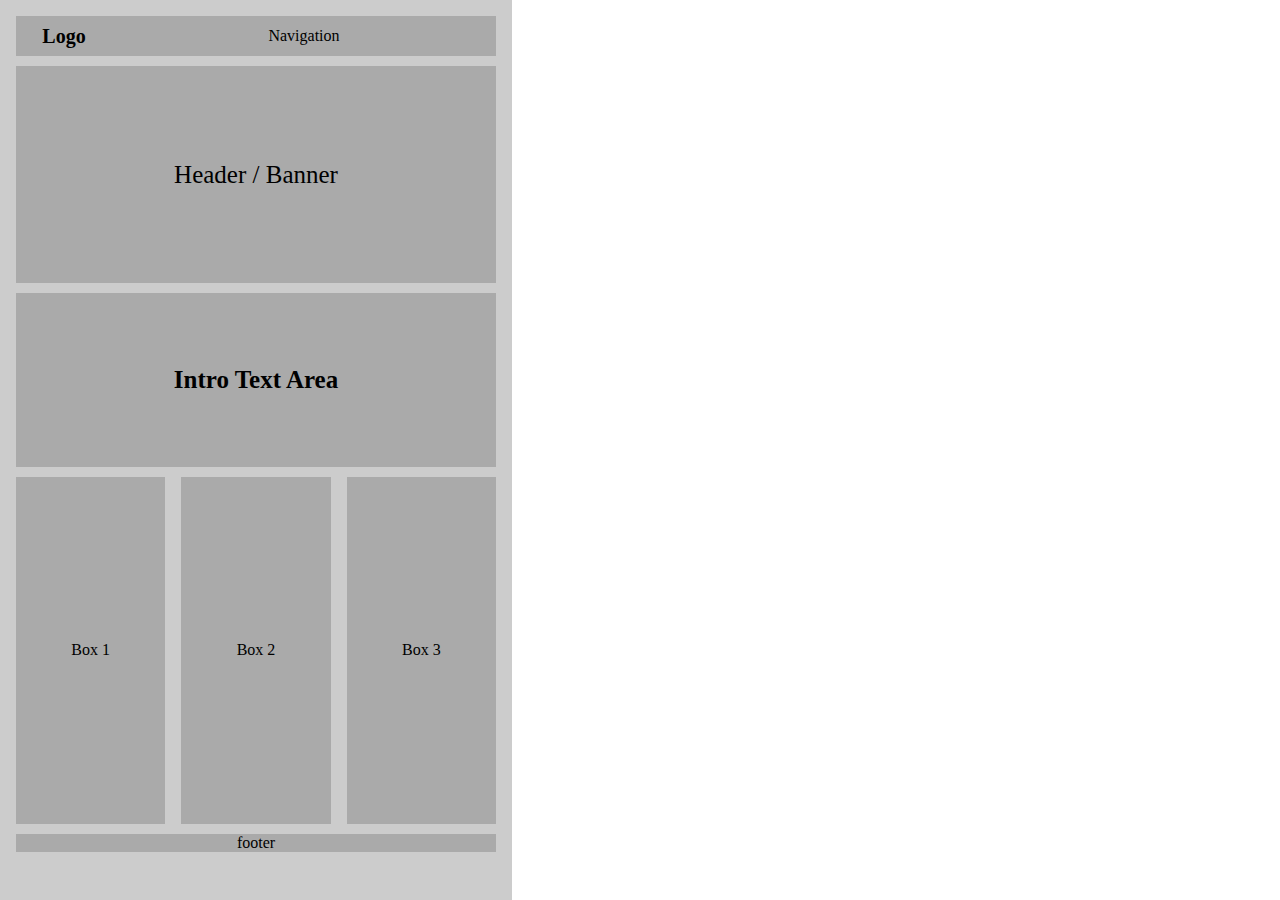
<file: 22127240/flex.html>
<!DOCTYPE html>
<html lang="en">
  <head>
    <meta charset="UTF-8" />
    <meta name="viewport" content="width=device-width, initial-scale=1.0" />
    <title>22127240 - Layout 1 - Flex</title>
    <link rel="stylesheet" href="./flex.css">
    <style>
      * {
        margin: 0;
      }
      .container {
        height: 100vh;
        width: 40%;
        background-color: #ccc;
        padding: 1rem;
        box-sizing: border-box;
      }
    </style>
  </head>
  <body>
    <div class="container">
      <header>
        <div class="logo">Logo</div>
        <div class="navigation">Navigation</div>
      </header>
      <div class="banner">Header / Banner</div>
      <div class="text">Intro Text Area</div>
      <div class="box-area">
        <div class="box">Box 1</div>
        <div class="box">Box 2</div>
        <div class="box">Box 3</div>
      </div>
      <footer>footer</footer>
    </div>
  </body>
</html>
</file>
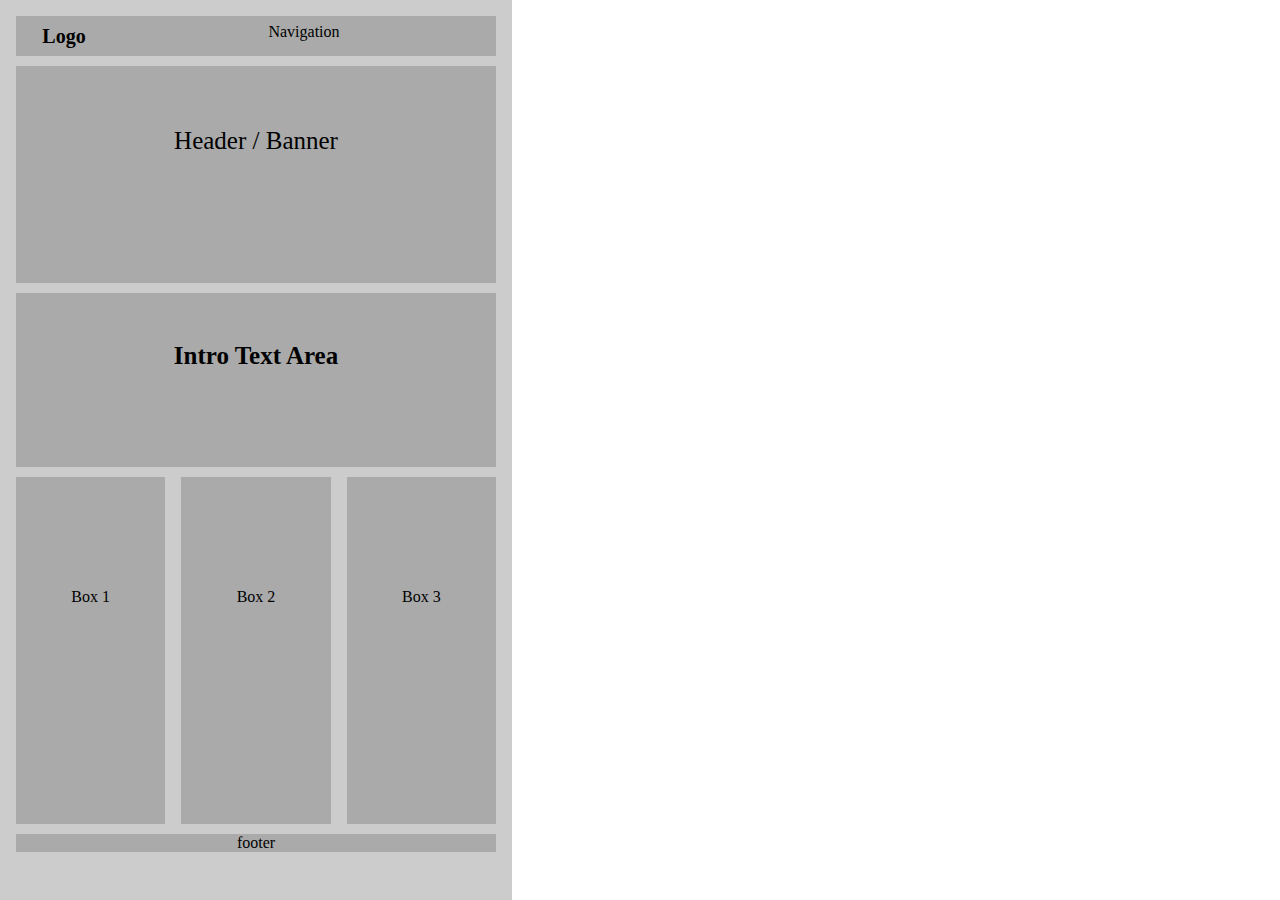
<file: 22127240/float.html>
<!DOCTYPE html>
<html lang="en">
  <head>
    <meta charset="UTF-8" />
    <meta name="viewport" content="width=device-width, initial-scale=1.0" />
    <title>22127240 - Layout 1 - Float</title>
    <link rel="stylesheet" href="./float.css">
    <style>
      * {
        margin: 0;
      }
      .container {
        height: 100vh;
        width: 40%;
        background-color: #ccc;
        padding: 1rem;
        box-sizing: border-box;
      }
    </style>
  </head>
  <body>
    <div class="container">
      <header>
        <div class="logo">Logo</div>
        <div class="navigation">Navigation</div>
      </header>
      <div class="banner">Header / Banner</div>
      <div class="text">Intro Text Area</div>
      <div class="box-area">
        <div class="box">Box 1</div>
        <div class="box">Box 2</div>
        <div class="box">Box 3</div>
      </div>
      <footer>footer</footer>
    </div>
  </body>
</html>
</file>
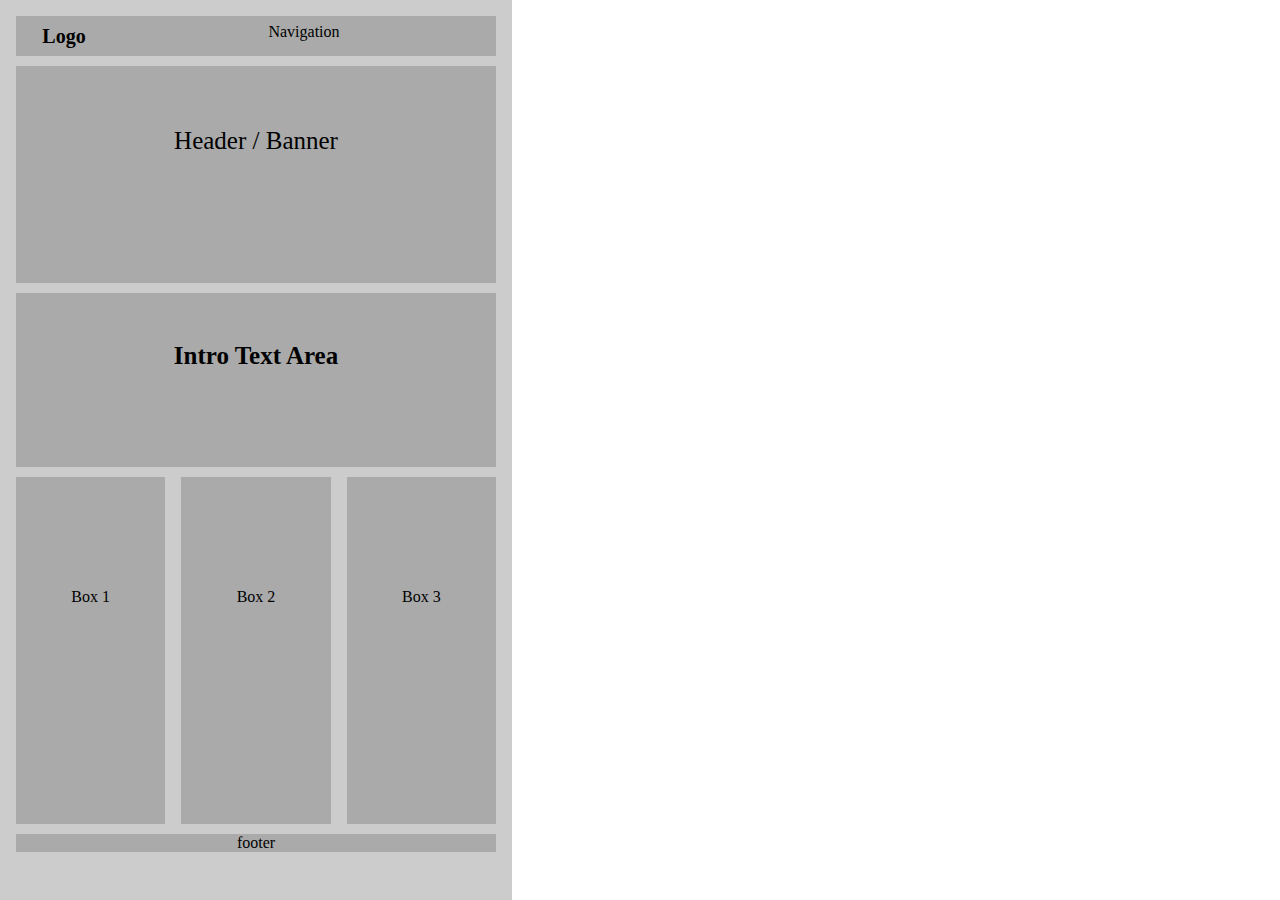
<file: 22127240/grid.html>
<!DOCTYPE html>
<html lang="en">
  <head>
    <meta charset="UTF-8" />
    <meta name="viewport" content="width=device-width, initial-scale=1.0" />
    <title>22127240 - Layout 1 - Grid</title>
    <link rel="stylesheet" href="./grid.css" />
    <style>
      * {
        margin: 0;
      }
      .container {
        height: 100vh;
        width: 40%;
        background-color: #ccc;
        padding: 1rem;
        box-sizing: border-box;
      }
    </style>
  </head>
  <body>
    <div class="container">
      <header>
        <div class="logo">Logo</div>
        <div class="navigation">Navigation</div>
      </header>
      <div class="banner">Header / Banner</div>
      <div class="text">Intro Text Area</div>
      <div class="box-area">
        <div class="box">Box 1</div>
        <div class="box">Box 2</div>
        <div class="box">Box 3</div>
      </div>
      <footer>footer</footer>
    </div>
  </body>
</html>
</file>
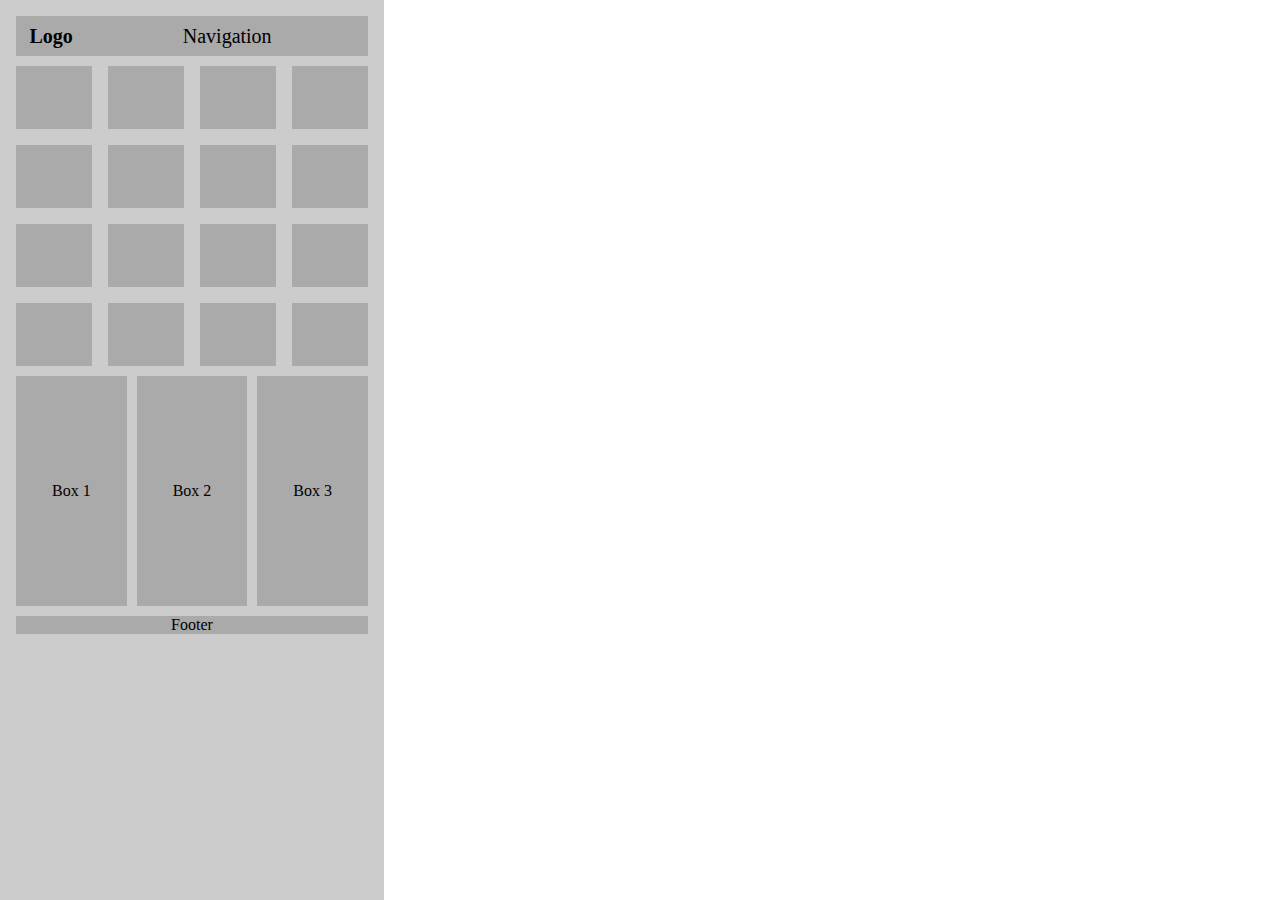
<file: 22127306/flex.html>
<!DOCTYPE html>
<html lang="en">
<head>
    <meta charset="UTF-8">
    <meta name="viewport" content="width=device-width, initial-scale=1.0">
    <title>22127306 - Layout 3 - Flex</title>
    <link rel="stylesheet" href="./flex.css">
       <style>
        body{
            margin: 0;
        }
        .container {
            width: 30%; 
            height: 100vh;
            background-color: #ccc;
            padding: 1rem;
            box-sizing: border-box;
        }
       </style>
</head>
<body>
    <div class="container">
        <header>
            <div class="logo">Logo</div>
            <div class="navigation">Navigation</div>
        </header>
        <div class="content">
                <div class="area"></div>
                <div class="area"></div>
                <div class="area"></div>
                <div class="area"></div>
                <div class="area"></div>
                <div class="area"></div>
                <div class="area"></div>
                <div class="area"></div>
                <div class="area"></div>
                <div class="area"></div>
                <div class="area"></div>
                <div class="area"></div>
                <div class="area"></div>
                <div class="area"></div>
                <div class="area"></div>
                <div class="area"></div>
            </div>
            <div class="box_area">
                <div class="box">Box 1</div>
                <div class="box">Box 2</div>
                <div class="box">Box 3</div>
            </div>
        </main>
        <footer>Footer</footer>
    </div>
</body>
</html>
</file>
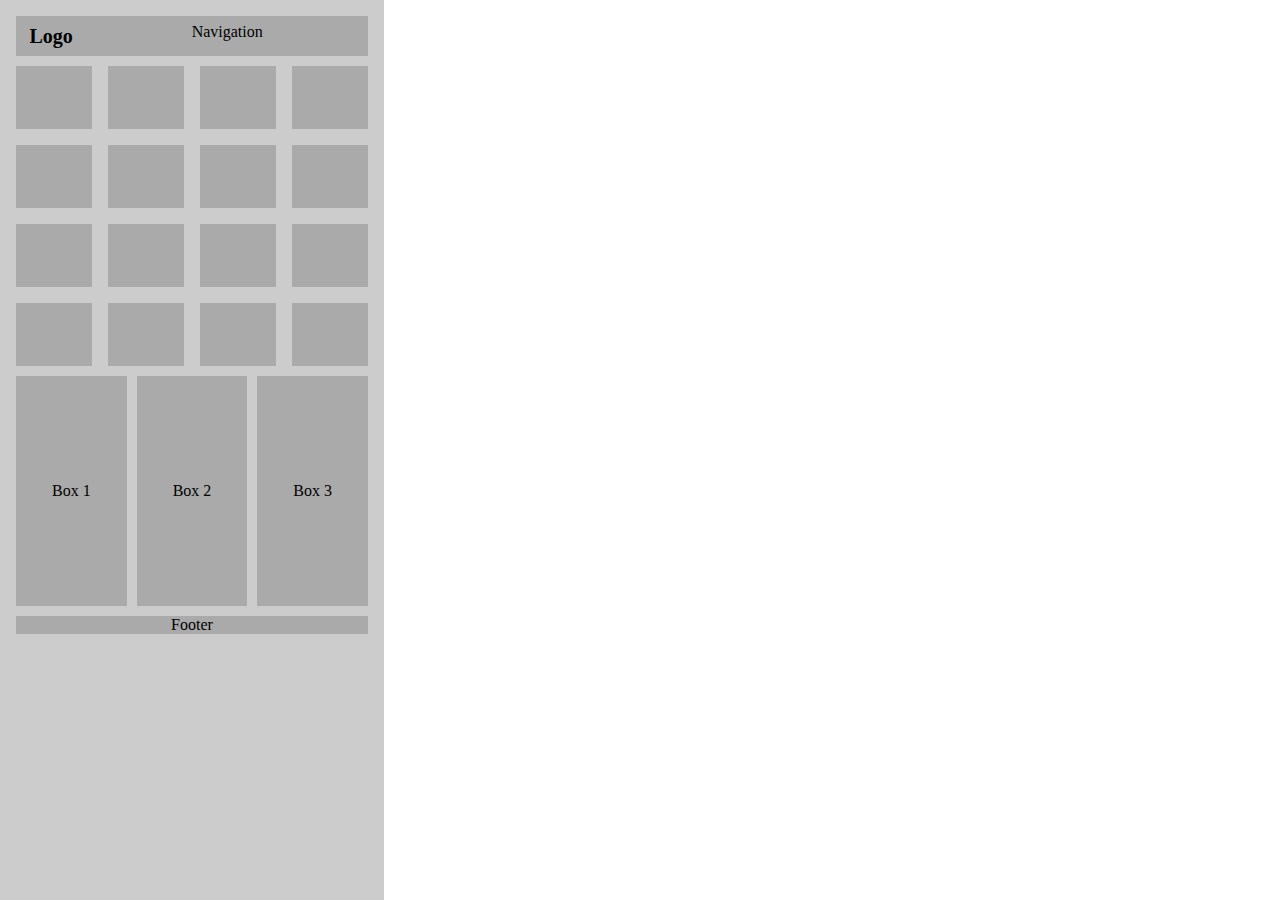
<file: 22127306/float.html>
<!DOCTYPE html>
<html lang="en">
<head>
    <meta charset="UTF-8">
    <meta name="viewport" content="width=device-width, initial-scale=1.0">
    <title>22127306 - Layout 3 - Float</title>
    <link rel="stylesheet" href="./float.css">
       <style>
        body{
            margin: 0;
        }
        .container {
            width: 30%; 
            height: 100vh;
            background-color: #ccc;
            padding: 1rem;
            box-sizing: border-box;
        }
       </style>
</head>
<body>
    <div class="container">
        <header>
            <div class="logo">Logo</div>
            <div class="navigation">Navigation</div>
        </header>
        <div class="content">
                <div class="area"></div>
                <div class="area"></div>
                <div class="area"></div>
                <div class="area"></div>
                <div class="area"></div>
                <div class="area"></div>
                <div class="area"></div>
                <div class="area"></div>
                <div class="area"></div>
                <div class="area"></div>
                <div class="area"></div>
                <div class="area"></div>
                <div class="area"></div>
                <div class="area"></div>
                <div class="area"></div>
                <div class="area"></div>
            </div>
            <div class="box_area">
                <div class="box">Box 1</div>
                <div class="box">Box 2</div>
                <div class="box">Box 3</div>
            </div>
        </main>
        <footer>Footer</footer>
    </div>
</body>
</html>
</file>
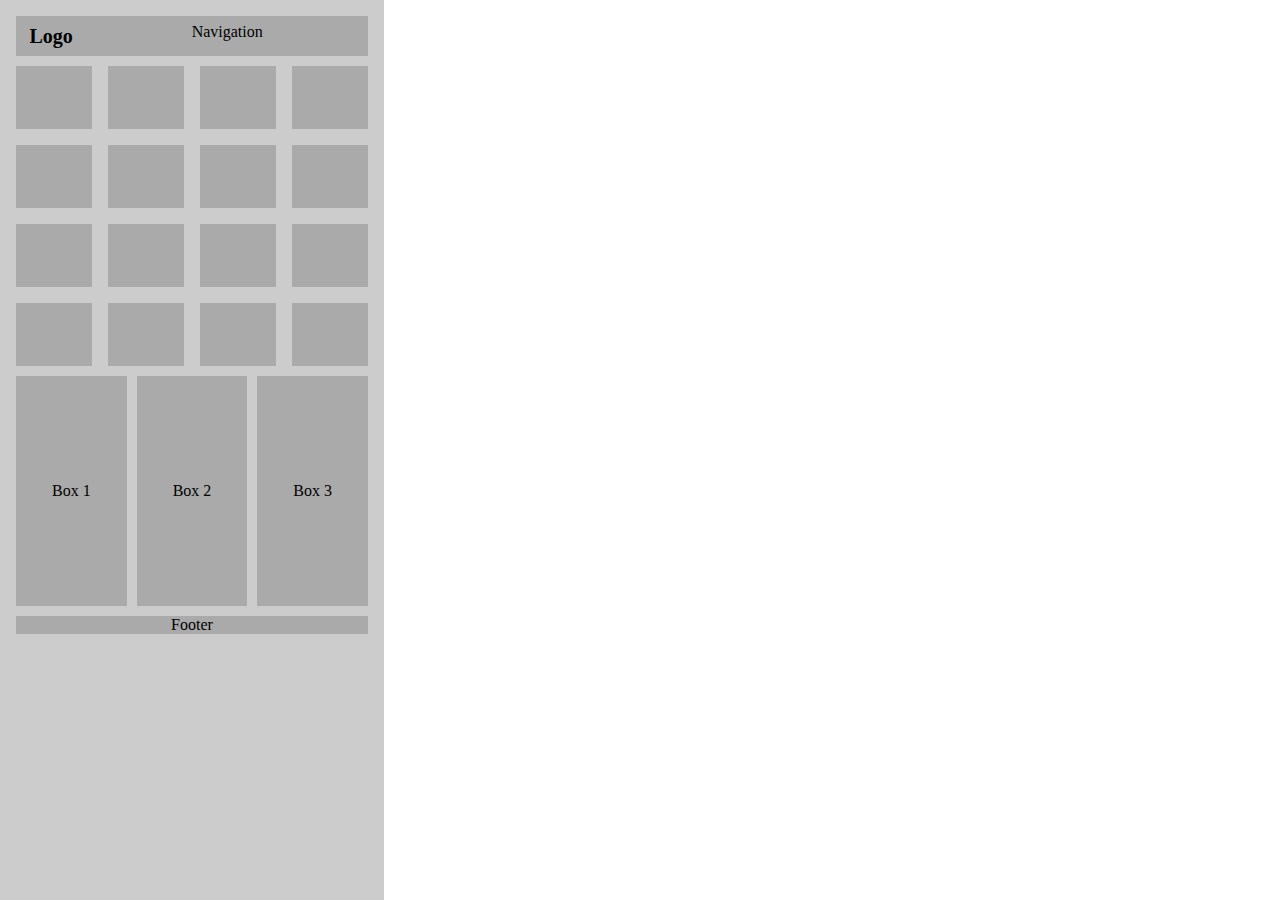
<file: 22127306/grid.html>
<!DOCTYPE html>
<html lang="en">
<head>
    <meta charset="UTF-8">
    <meta name="viewport" content="width=device-width, initial-scale=1.0">
    <title>22127306 - Layout 3 - Grid</title>
    <link rel="stylesheet" href="./grid.css">
       <style>
        body{
            margin: 0;
        }
        .container {
            width: 30%; 
            height: 100vh;
            background-color: #ccc;
            padding: 1rem;
            box-sizing: border-box;
        }
       </style>
</head>
<body>
    <div class="container">
        <header>
            <div class="logo">Logo</div>
            <div class="navigation">Navigation</div>
        </header>
        <div class="content">
                <div class="area"></div>
                <div class="area"></div>
                <div class="area"></div>
                <div class="area"></div>
                <div class="area"></div>
                <div class="area"></div>
                <div class="area"></div>
                <div class="area"></div>
                <div class="area"></div>
                <div class="area"></div>
                <div class="area"></div>
                <div class="area"></div>
                <div class="area"></div>
                <div class="area"></div>
                <div class="area"></div>
                <div class="area"></div>
            </div>
            <div class="box_area">
                <div class="box">Box 1</div>
                <div class="box">Box 2</div>
                <div class="box">Box 3</div>
            </div>
        </main>
        <footer>Footer</footer>
    </div>
</body>
</html>
</file>
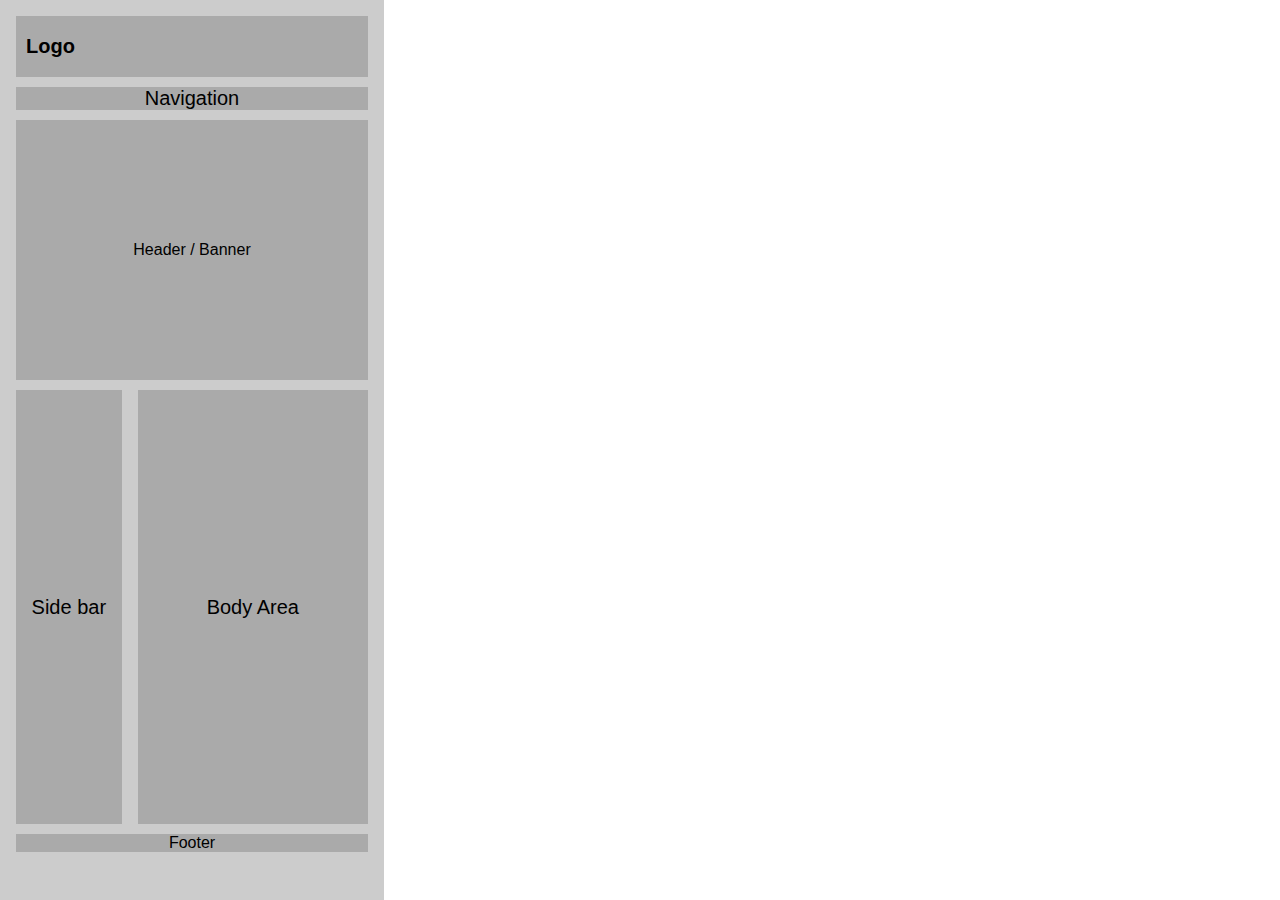
<file: 22127442/flex.html>
<!DOCTYPE html>
<html lang="en">
<head>
  <meta charset="UTF-8">
  <meta name="viewport" content="width=device-width, initial-scale=1.0">
  <link rel="stylesheet" href="./flex.css">
  <style>
    * {
      margin: 0;
      box-sizing: border-box;
    }
    .container {
      background-color: #ccc;
      width: 30%;
      height: 100vh;
      padding: 1rem;
    }
  </style>
    <title>22127442 - Layout 0 - Flex</title>
  </head>
<body>
  <div class="container">
    <div class="logo"><span>Logo</div>
    <div class="navigation">Navigation</div>
    <div class="banner">Header / Banner</div>
    <div class="content">
      <div class="bar">Side bar</div>
      <div class="body">Body Area</div>
    </div>
    <footer>Footer</footer>
  </div>
</body>
</html>
</file>
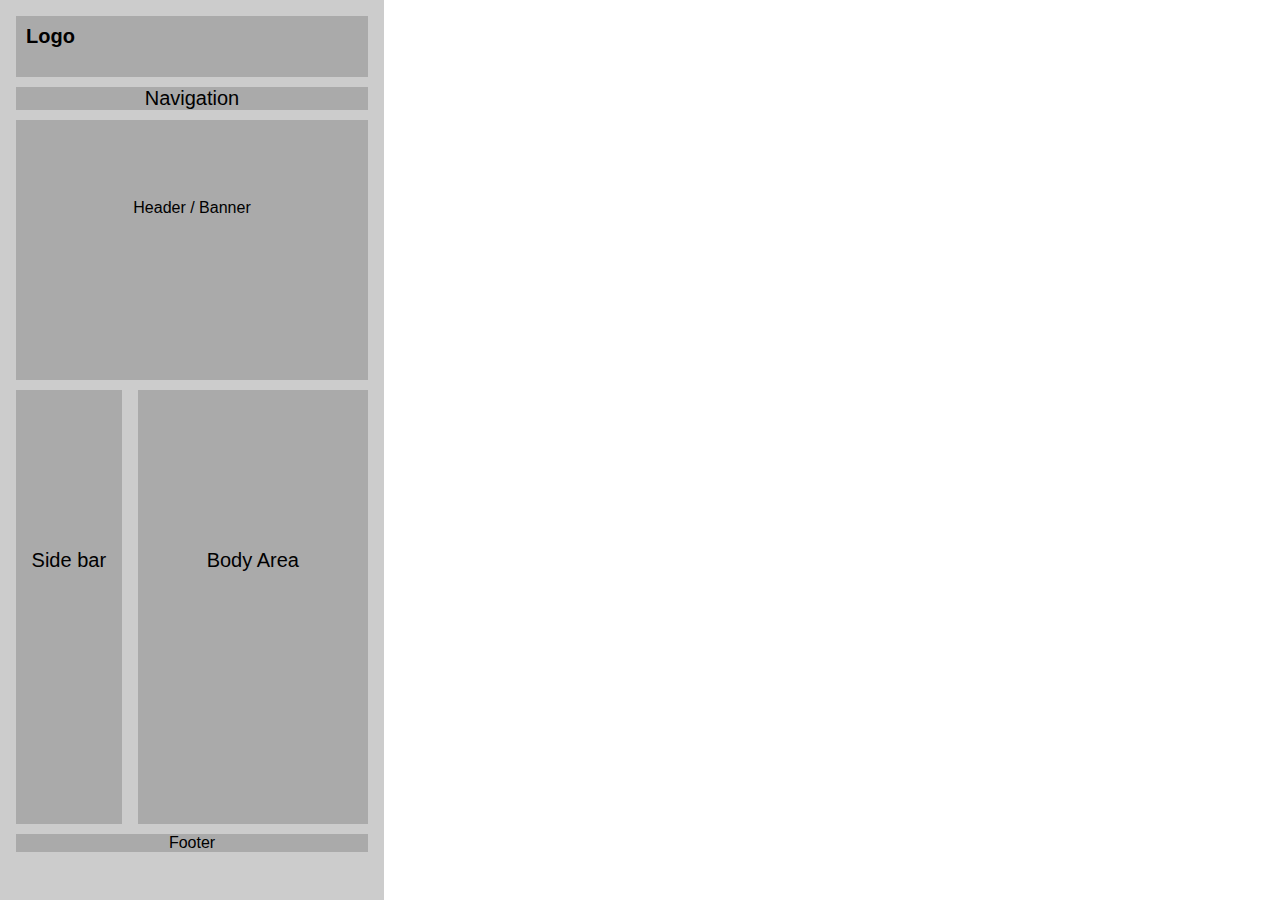
<file: 22127442/float.html>
<!DOCTYPE html>
<html lang="en">
<head>
  <meta charset="UTF-8">
  <meta name="viewport" content="width=device-width, initial-scale=1.0">
  <link rel="stylesheet" href="./float.css">
  <style>
    * {
      margin: 0;
      box-sizing: border-box;
    }
    .container {
      background-color: #ccc;
      width: 30%;
      height: 100vh;
      padding: 1rem;
    }
  </style>
    <title>22127442 - Layout 0 - Float</title>
  </head>
<body>
  <div class="container">
    <div class="logo"><span>Logo</div>
    <div class="navigation">Navigation</div>
    <div class="banner">Header / Banner</div>
    <div class="content">
      <div class="bar">Side bar</div>
      <div class="body">Body Area</div>
    </div>
    <footer>Footer</footer>
  </div>
</body>
</html>
</file>
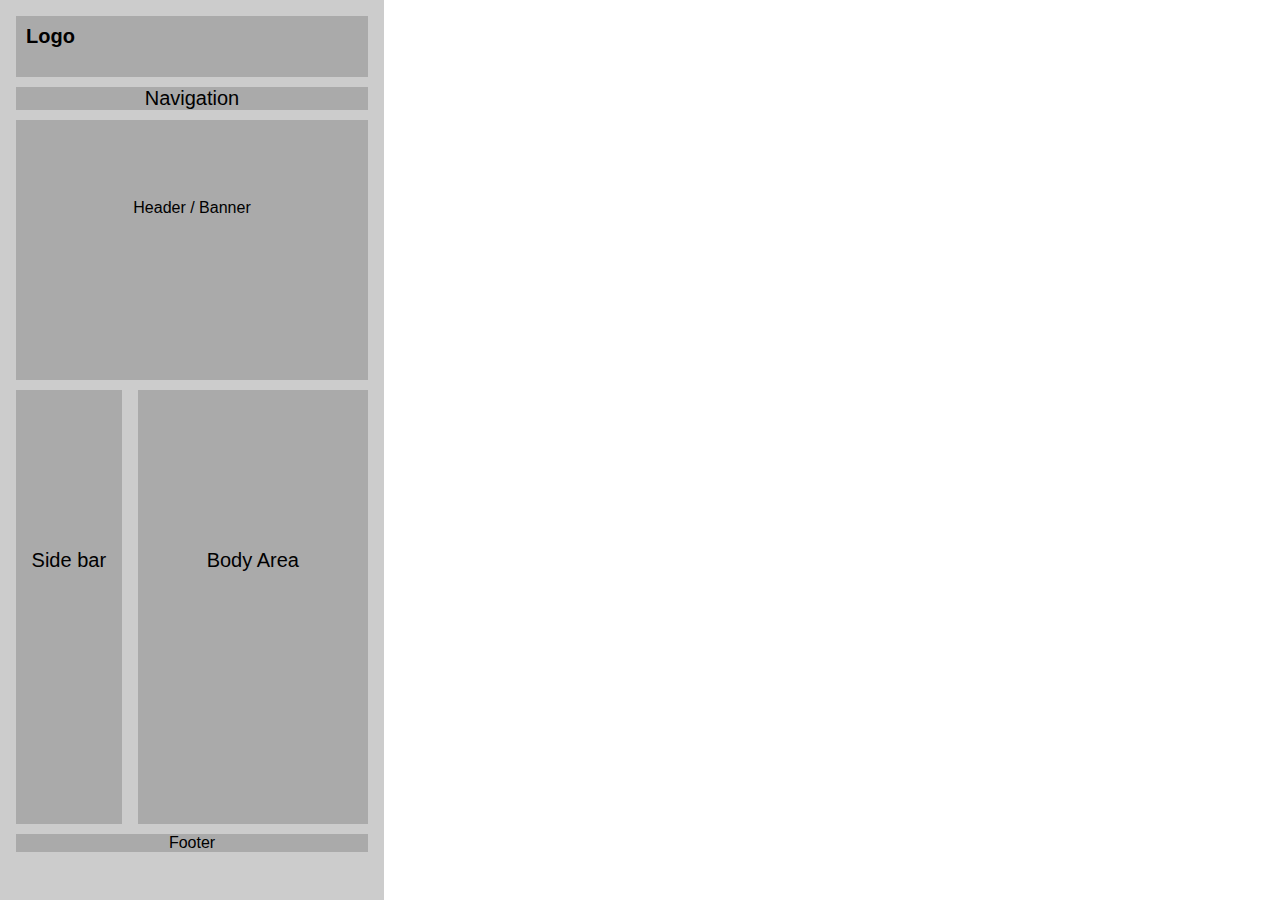
<file: 22127442/grid.html>
<!DOCTYPE html>
<html lang="en">
<head>
  <meta charset="UTF-8">
  <meta name="viewport" content="width=device-width, initial-scale=1.0">
  <link rel="stylesheet" href="./grid.css">
  <style>
    * {
      margin: 0;
      box-sizing: border-box;
    }
    .container {
      background-color: #ccc;
      width: 30%;
      height: 100vh;
      padding: 1rem;
    }
  </style>
    <title>22127442 - Layout 0 - Grid</title>
  </head>
<body>
  <div class="container">
    <div class="logo"><span>Logo</div>
    <div class="navigation">Navigation</div>
    <div class="banner">Header / Banner</div>
    <div class="content">
      <div class="bar">Side bar</div>
      <div class="body">Body Area</div>
    </div>
    <footer>Footer</footer>
  </div>
</body>
</html>
</file>
<file: 22127240/flex.css>
header{
  display: flex;
  flex-direction: row;
  line-height: 2;
}
.logo{
  width: 20%;
  font-weight: bold;
  font-size: 20px;
}
.navigation {
  
  width: 80%;
}
.banner {
  height: 25%;
  margin: 10px 0;
  font-size: 25px;
}
.text{
  height: 20%;
  margin: 10px 0;
  font-size: 25px;
  font-weight: bold;
}
.box-area {
  height: 40%;
  display: flex;
  flex-direction: row;
  gap: 1rem;
  margin: 10px 0;
}
.box{
  width: calc((100% - 2rem) / 3);
}
header, .banner, .text, .box, footer{
  display: flex;
  justify-content: center;
  align-items: center;
  background-color: #aaa;
  text-align: center;
}
</file>
<file: 22127240/float.css>
header {
  overflow: hidden;
  line-height: 2;
}
.logo{
  float: left;
  width: 20%;
  font-weight: bold;
  font-size: 20px;
}
.navigation {
  width: 80%;
  float: left;
}
.banner {
  height: 25%;
  margin: 10px 0;
  font-size: 25px;
  line-height: 6;
}
.text{
  height: 20%;
  line-height:5;
  margin: 10px 0;
  font-size: 25px;
  font-weight: bold;
}
.box-area {
  height: 40%;
  line-height: 15;
  overflow: hidden;
  margin: 10px 0;
}
.box{
  margin: 0 0.5rem;
  float: left;
  height: 100%;
  width: calc((100% - 2rem)/ 3); 
}
.box:first-child{
  margin-left: 0;
}
.box:last-child {
  margin-right: 0;
}
header, .banner, .text, .box, footer{
  background-color:#aaa;
  text-align: center;
}
</file>
<file: 22127240/grid.css>
header {
  display: grid;
  grid-template-columns: 20% 80%;
  line-height: 2;
}
.logo{
  font-weight: bold;
  font-size: 20px;
}
.banner {
  height: 25%;
  margin: 10px 0;
  font-size: 25px;
  line-height: 6;
}
.text{
  height: 20%;
  line-height:5;
  margin: 10px 0;
  font-size: 25px;
  font-weight: bold;
}
.box-area {
  height: 40%;
  line-height: 15;
  display: grid;
  grid-template-columns: 1fr 1fr 1fr;
  gap: 1rem;
  margin: 10px 0;
}
header, .banner, .text, .box, footer{
  background-color:#aaa;
  text-align: center;
}
</file>
<file: 22127306/flex.css>
header {
    display: flex;
    flex-direction: row;
    line-height: 2;
}
.logo{
    width: 20%;
    font-weight: bold;
    font-size: 20px;
}
.navigation{
    width: 80%;
    font-size: 20px;
}
.content {
    display: flex;
    flex-direction: row;
    flex-wrap: wrap;
    width: 100%;
    height: 300px;
    margin: 10px 0px;
    gap: 1rem;
}
.area {
    width: calc((100% - 3rem) / 4);
}
.box_area{
    display: flex;
    flex-direction: row;
    gap: 10px;
    margin-bottom: 10px;
}
.box {
    height: 230px;
    width: calc((100% - 10px) / 3);
    line-height: 230px;
}
.box, footer, .area, header {
    background-color: #aaa;
    text-align: center;
}
</file>
<file: 22127306/float.css>
header{
    overflow: hidden;
    line-height: 2;
}
.logo{
    width: 20%;
    font-weight: bold;
    font-size: 20px;
    float: left;
}
.navigation{
    width: 80%;
    float: right;
}
.content {
    height: 300px;
    margin: 10px 0;
}
.area {
    float: left; 
    width: calc(25% - 0.75rem); 
    margin: 0.5rem;
    height: calc(25% - 0.75rem);
}
.area:nth-child(4n + 1) {
    margin-left: 0;
}
.area:nth-child(4n + 4) {
    margin-right: 0;
}
.area:nth-child(-n + 4) {
    margin-top: 0;
}
.box_area{
    width: 100%;
    display: float;
    margin-bottom: 10px;
    overflow: hidden;
}
.box {
    float: left;
    margin-right: 5px;
    margin-left: 5px;
    height: 230px;
    width: calc((100% - 20px) / 3);
    line-height: 230px;
}
.box:first-child {
    margin-left: 0;
}
.box:last-child {
    margin-right: 0;
}
footer, header, .box, .area {
    background-color: #aaa;
    text-align: center;
}
</file>
<file: 22127306/grid.css>
header{
    display: grid;
    grid-template-columns: 20% 80%;
    line-height: 2;
}
.logo{
    font-weight: bold;
    font-size: 20px;
}
.content {
    width: 100%;
    height: 300px;
    display: grid;
    grid-template-columns: repeat(4, 1fr);
    gap: 1rem;
    margin: 10px 0;
}
.box_area{
    display: grid;  
    grid-template-columns: 1fr 1fr 1fr;
    gap: 10px;
    margin-bottom: 10px;
}
.box {
    height: 230px;
    line-height: 230px;
}
footer, .box, .area, header {
    background-color: #aaa;
    text-align: center;
}
</file>
<file: 22127442/flex.css>
.logo{
  height: 7%;
  line-height: 2;
  display: flex;
  align-items: center;
  font-size: 20px;
  font-weight: 600;
  font-family: sans-serif;
}
span{
  margin-left: 10px;
  font-family: sans-serif;
}
.navigation{
  margin: 10px 0;
  font-size: 20px;
  text-align: center;
  font-family: sans-serif;
}
.banner{
  height: 30%;
  display: flex;
  justify-content: center;
  align-items: center;
  margin: 10px 0;
  font-family: sans-serif;
}
.content{
  height: 50%;
  display: flex;
  flex-direction: row;
  gap: 1rem;
  font-size: 20px;
  margin: 10px 0;
  font-family: sans-serif;
}
.bar{
  width: 30%;
  display: flex;
  justify-content: center;
  align-items: center;
  font-family: sans-serif;
}
.body{
  width: calc(70% - 1rem);
  display: flex;
  justify-content: center;
  align-items: center;
  font-family: sans-serif;
}
footer{
  text-align: center;
  font-family: sans-serif;
}
.logo, .navigation, .banner, .bar,.body, footer {
  background-color: #aaa;
  font-family: sans-serif;
}
</file>
<file: 22127442/float.css>
.logo{
  height: 7%;
  line-height: 2;
  background-color: #aaa;
  font-size: 20px;
  font-weight: 600;
  font-family: sans-serif;
}
span{
  margin-left: 10px;
  font-family: sans-serif;
}
.navigation{
  margin: 10px 0;
  font-size: 20px;
  text-align: center;
  font-family: sans-serif;
}
.banner{
  height: 30%;
  line-height: 11;
  margin: 10px 0;
  font-family: sans-serif;
}
.content{
  height: 50%;
  overflow: hidden;
  line-height: 17;
  gap: 1rem;
  font-size: 20px;
  margin: 10px 0;
  font-family: sans-serif;
}
.bar{
  height: 100%;
  float: left;
  width: 30%;
  margin-right: 1rem;
  font-family: sans-serif;
}
.body{
  height: 100%;
  float: left;
  width: calc(70% - 1rem);
  font-family: sans-serif;
}
footer{
  text-align: center;
  font-family: sans-serif;
}
.navigation, .banner, .bar,.body, footer {
  background-color: #aaa;
  text-align: center;
  font-family: sans-serif;
}
</file>
<file: 22127442/grid.css>
.logo{
  height: 7%;
  line-height: 2;
  font-size: 20px;
  font-weight: 600;
  background-color: #aaa;
  font-family: sans-serif;
}
span{
  margin-left: 10px;
  font-family: sans-serif;
}
.navigation{
  margin: 10px 0;
  font-size: 20px;
  font-family: sans-serif;
}
.banner{
  height: 30%;
  line-height: 11;
  margin: 10px 0;
  font-family: sans-serif;
}
.content{
  height: 50%;
  line-height: 17;
  display: grid;
  grid-template-columns: 30% calc(70% - 1rem);
  gap: 1rem;
  font-size: 20px;
  margin: 10px 0;
  font-family: sans-serif;
}
.navigation, .banner, .bar,.body, footer {
  text-align: center;
  background-color: #aaa;
  font-family: sans-serif;
}
</file>
